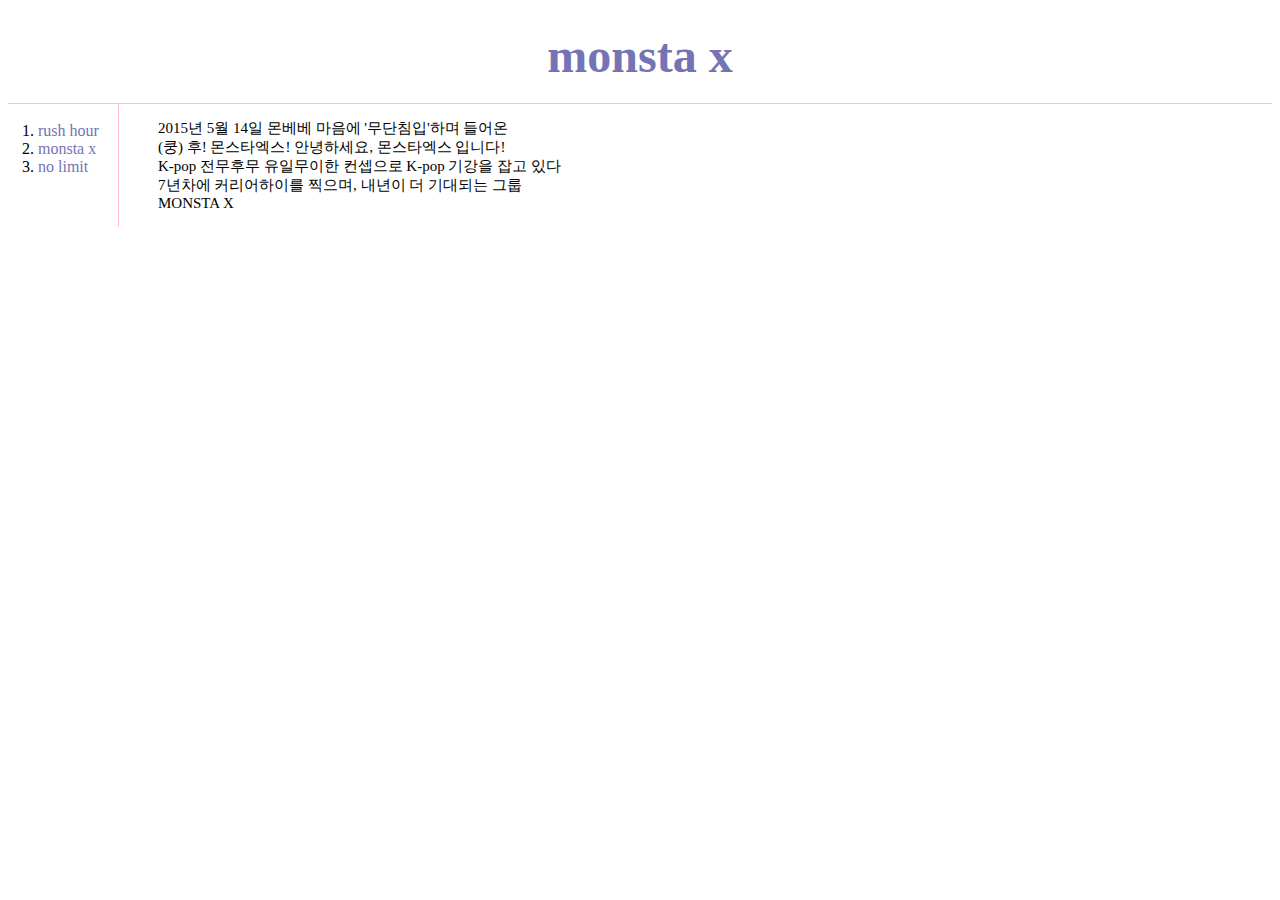
<file: monsta x.html>
<!DOCTYPE html>
<html>
<head>
    <title>rush hour</title>
    <meta charset="utf-8">
    <link rel="stylesheet" href="f.css">
</head>
<body>
    <h1><a href="monsta x.html">monsta x
    </a></h1>
    <div id="grid">
    <ol>
    <br>
        <li><a href="rush hour.html">rush hour</a>
        <li><a href="monsta x.html">monsta x</a>
        <li><a href="no limit.html">no limit</a>
    </ol>
    <div id="soyurnie">
        <p>
            2015년 5월 14일 몬베베 마음에 '무단침입'하며 들어온<br>
            (쿵) 후! 몬스타엑스! 안녕하세요, 몬스타엑스 입니다!<br>
            K-pop 전무후무 유일무이한 컨셉으로 K-pop 기강을 잡고 있다<br>
            7년차에 커리어하이를 찍으며, 내년이 더 기대되는 그룹<br>
            MONSTA X
        </p>   
    </div> 
</body>
</html>
</file>
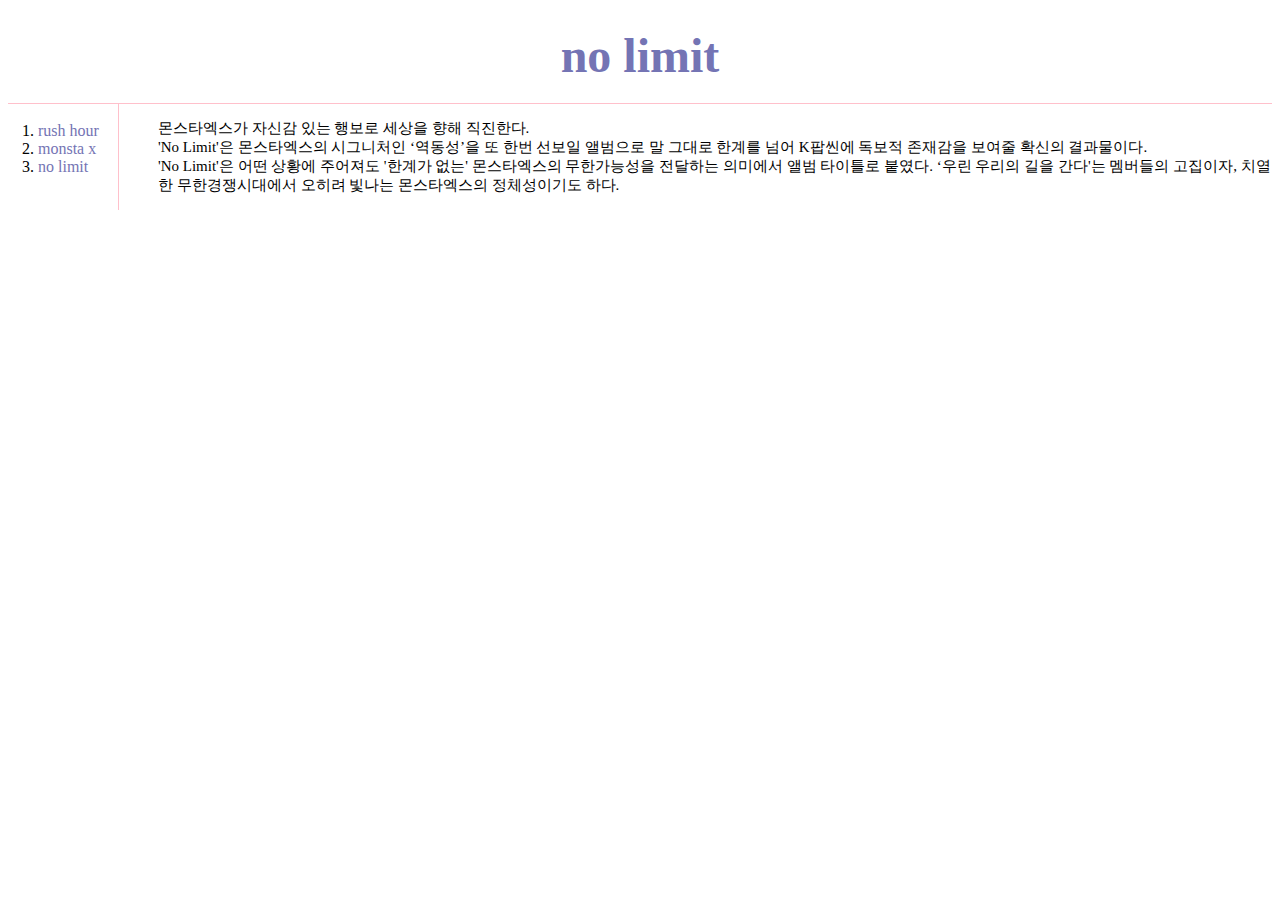
<file: no limit.html>
<!DOCTYPE html>
<html>
<head>
    <title>rush hour</title>
    <meta charset="utf-8">
    <link rel="stylesheet" href="f.css">
</head>
<body>
    <h1><a href="no limit.html">no limit</h1></a>
    <div id="grid">
    <ol>
    <br>
        <li><a href="rush hour.html">rush hour</a>
        <li><a href="monsta x.html">monsta x</a>
        <li><a href="no limit.html">no limit</a>
    </ol>
    <div id="soyurnie">
        <p>
            몬스타엑스가 자신감 있는 행보로 세상을 향해 직진한다.<br>'No Limit'은 몬스타엑스의 시그니처인 ‘역동성’을 또 한번 선보일 앨범으로 말 그대로 한계를 넘어 K팝씬에 독보적 존재감을 보여줄 확신의 결과물이다.<br>

            'No Limit'은 어떤 상황에 주어져도 '한계가 없는' 몬스타엑스의 무한가능성을 전달하는 의미에서 앨범 타이틀로 붙였다. ‘우린 우리의 길을 간다'는 멤버들의 고집이자, 치열한 무한경쟁시대에서 오히려 빛나는 몬스타엑스의 정체성이기도 하다. 
        </p>
    </div>
</body>
</html>
</file>
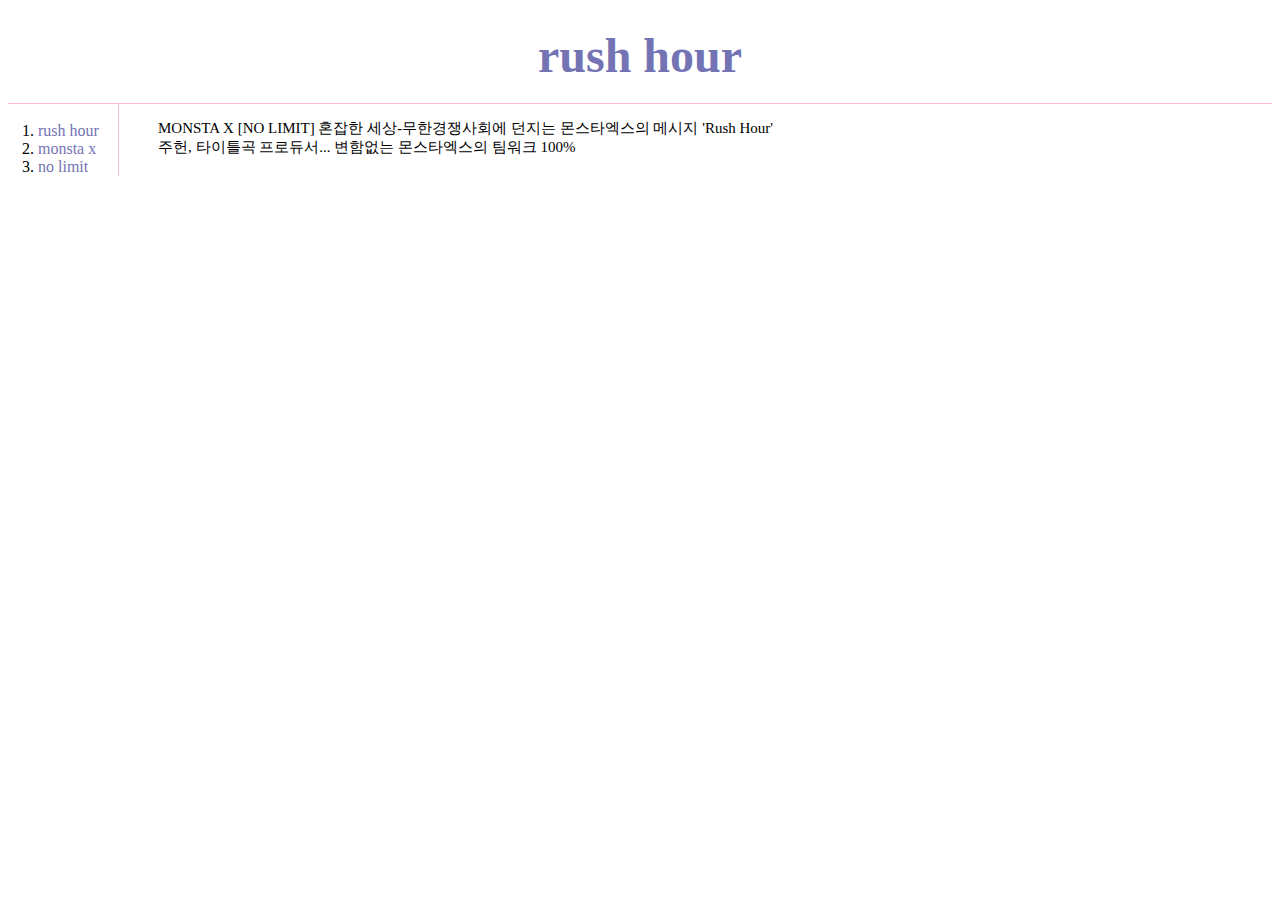
<file: rush hour.html>
<!DOCTYPE html>
<html>
<head>
    <title>rush hour</title>
    <meta charset="utf-8">
    <link rel="stylesheet" href="f.css">
</head>
<body>
    <h1><a href="rush hour.html">rush hour</a></h1>
    <div id="grid">   
    <ol>
    <br>
        <li><a href="rush hour.html">rush hour</a>
        <li><a href="monsta x.html">monsta x</a>
        <li><a href="no limit.html">no limit</a>
    </ol>
    <div id="soyurnie">
        <p>
            MONSTA X [NO LIMIT]

            혼잡한 세상-무한경쟁사회에 던지는 몬스타엑스의 메시지 'Rush Hour'<br>
            주헌, 타이틀곡 프로듀서... 변함없는 몬스타엑스의 팀워크 100%<br>
        </p>
    </div>
</body>
</html>
</file>
<file: f.css>
a {
    color:rgb(116, 116, 180);
    text-decoration: none;
 }
 
 h1{
     font-size: 300%;
     text-align: center;
     border-bottom:1px solid pink;
     margin: 0;
     padding: 20px;

 }
#grid ol{
     border-right: 1px solid pink;
     width: 80px;
     margin:0;
     padding-left: 30px;
 }
 #grid {
     display: grid;
     grid-template-columns: 150px 1fr;
 }
 #soyurnie{
     padding-left: px;
     font-size: 15px;
 }
 @media(max-width:800px){
    #grid {
     display: block;
 }
 #grid ol{
     border-right: none
    
 }
 h1{
     border-bottom:none;
 }
 }
</file>
